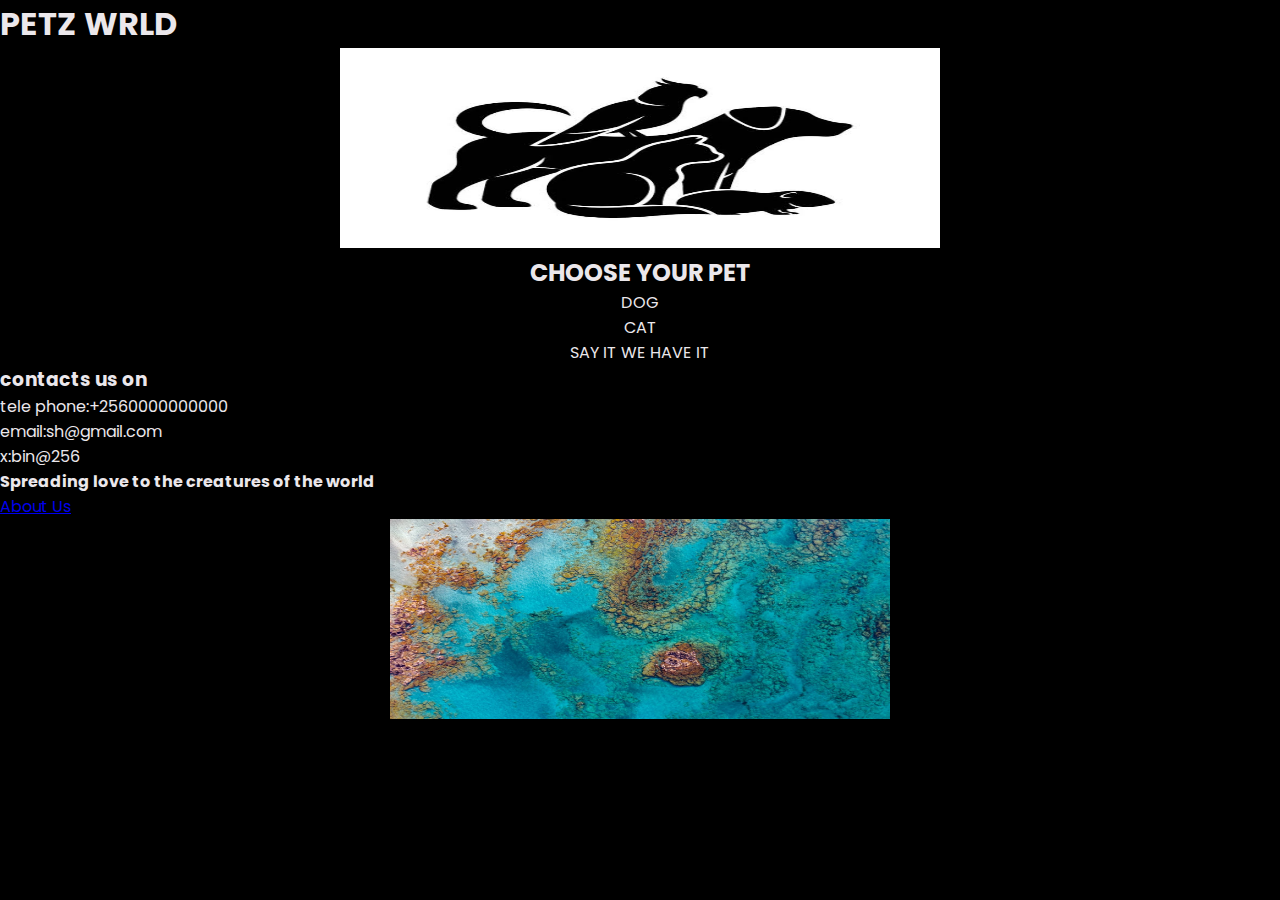
<file: WEB WORK KATO/index.html>
<!DOCTYPE html>
    <html>
    <head>
        <center>
            <title>YOURPET.com</title>
        </center>
            <link rel="stylesheet" href="my_page_design.css">
    </head>
    <body>

    <h1>PETZ WRLD</h1>
    <center>
          <p><img src="K1.jpg" width="600" height="200"></p>
    </center>





         <center>
            <h2>CHOOSE YOUR PET</h2>
            <p>DOG </p>
            <P>CAT</P> 
            <P>SAY IT WE HAVE IT </P>
         </center>






    <h3>contacts us on</h3>
          <p>tele phone:+2560000000000</p>
          <p>email:sh@gmail.com</p>
          <p>x:bin@256</p>



          

    
    <h4>Spreading love to the creatures of the world</h4>
        <a href="about.html">About Us</a>
        <center>
        <p><img src="K2.jpg" width="500" height="200"></p>
        </center>


    </body>
    </html>
</file>
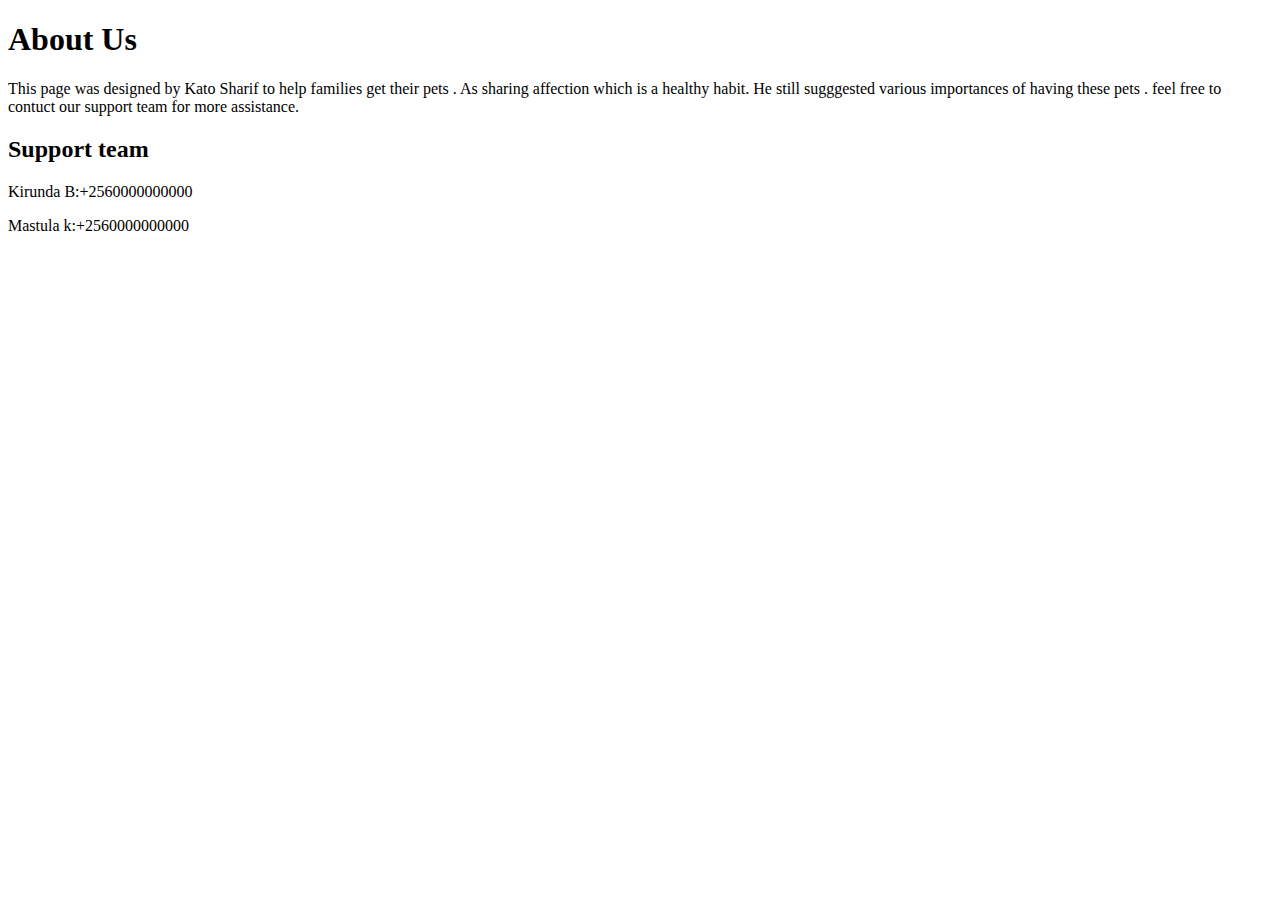
<file: WEB WORK KATO/about.html>
<!DOCTYPE html>
<html>
    <body>
        <h1>About Us</h1>
        <p>
            This page was designed by Kato Sharif to help families get their pets . As sharing affection which is a healthy habit. 
            He still sugggested various importances of having these pets . 
            feel free to contuct our support team for more assistance.
        </p>
            <h2> Support team</h2>
            <p>Kirunda B:+2560000000000</p>
            <p>Mastula k:+2560000000000</p>
    </body>
</html>
</file>
<file: WEB WORK KATO/my_page_design.css>
@import url('https://fonts.googleapis.com/css2?family=Poppins:wgh@300;400;500;600;700;800;900&display=swap');

*{
    margin: 0;
    padding: 0;
    box-sizing: content-box;
    font-family: 'Poppins', Arial, Helvetica, sans-serif;
}
body{
    background-image: -moz-linear-gradient(background-color);
    background-color:rgb(0, 0, 0);
    color:rgb(235, 231, 235);
}

.header {
    position: absolute;
    top: 0;
    left: 0;
    width: 100%;
    padding: 20px 40%;
    background-color: rgb(221, 33, 215);
    display:block;
    justify-content: space-between;
    align-items:right;
    z-index:100 ;
}

.logo{
    font-size: 30px;
    color: rgb(160, 16, 232);
    text-decoration:grey;
    font-weight: 500;
}
.main{
    width: 100%;
    background: linear-gradient(to top,rgba(0,0,0,0.5)50%rgba(0,0,0,0.5)50%,) ,url(K2.jpg);
    background-position: center;
    background-size: cover;
    height: auto;
}

.navbar a{
     font-size: 20px;
     color: rgb(199, 16, 212);
     text-decoration: solid;
     font-weight: 500;
     margin-left: 35px;
}

.navbar a:hover {
    color: #da4141;
}


.home{
    height: 100vh;
    background: url("");
    background-size:500px;
    background-position: center;
    display: flex;
    align-items: center;
    padding: 0 10%;
} 

.home-content{
    background:rgb(35, 90, 174);
    max-width: 600px;
}

.home-content h1{
    font-size: 56px;
    font-size: 700;
}

.home-content h2{
    font-size: 32px;
    font-size: 700;
    color: rgb(38, 164, 236);
}

.home-content p{
    font-size: 16px;
    font-size: 700;
    color: rgb(14, 105, 158);
    margin: 25px;
}

.home-content .btn-box{
    display:  block;
    justify-content: space-between;
    width: 345px;
    height: 50px;
    
}

.btn-box a {
    display: inline-flex;
    justify-content: center;
    align-items: center;
    width: 120px;
    height: 100px;
    background: rgb(14, 105, 158);
    border-radius:10px;
    font-size: 20px;
    color:#000;
    font-weight: 700;
    letter-spacing: 1px;
}

.hme.body{
    justify-content: center;
    align-items: center;
}
</file>
